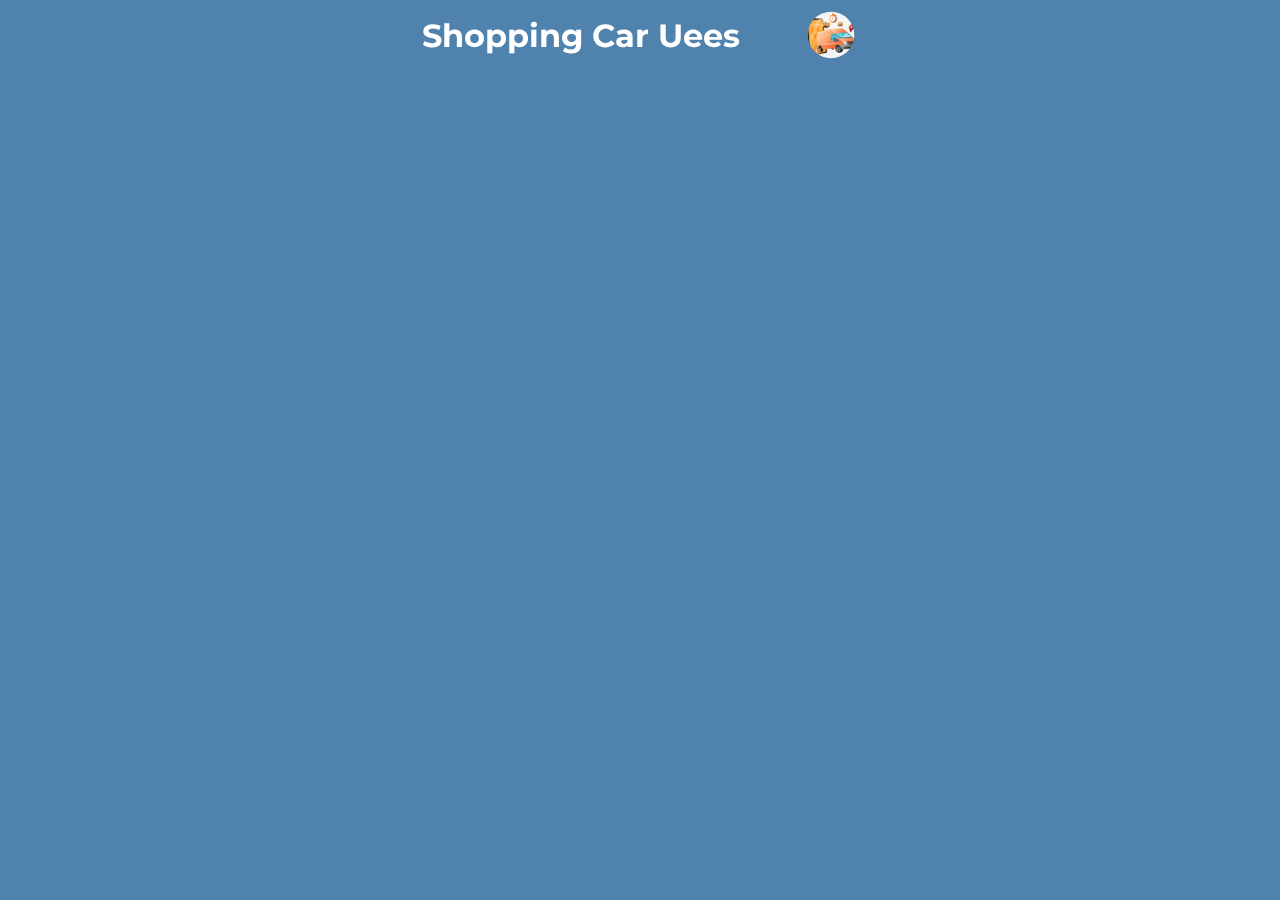
<file: Usuario/index.html>
<!DOCTYPE html>
<html lang="en">

<head>
    <meta charset="UTF-8">
    <meta http-equiv="X-UA-Compatible" content="IE=edge">
    <meta name="viewport" content="width=device-width, initial-scale=1.0">
    <link href="style.css" rel="stylesheet" type="text/css">
    <title>Carrito de compras User</title>
    <link rel="preconnect" href="https://fonts.googleapis.com">
    <link rel="preconnect" href="https://fonts.googleapis.com">
    <link rel="preconnect" href="https://fonts.gstatic.com" crossorigin>
    <link href="https://fonts.googleapis.com/css2?family=Space+Grotesk:wght@400;500;600;700&display=swap"
        rel="stylesheet">
    <link rel="preconnect" href="https://fonts.googleapis.com">
    <link rel="preconnect" href="https://fonts.gstatic.com" crossorigin>
    <link href="https://fonts.googleapis.com/css2?family=Montserrat:wght@300;400;500;600;700&display=swap"
        rel="stylesheet">

</head>

<body>
    <header id="header">
        <h1>Shopping Car Uees</h1>
        <img class="carrito" src="carritoCompras01.png" alt="">
    </header>
    

    <div id="contenedor" class="contenedor"> </div>

    <script src="usuario.js"></script>
</body>

</html>
</file>
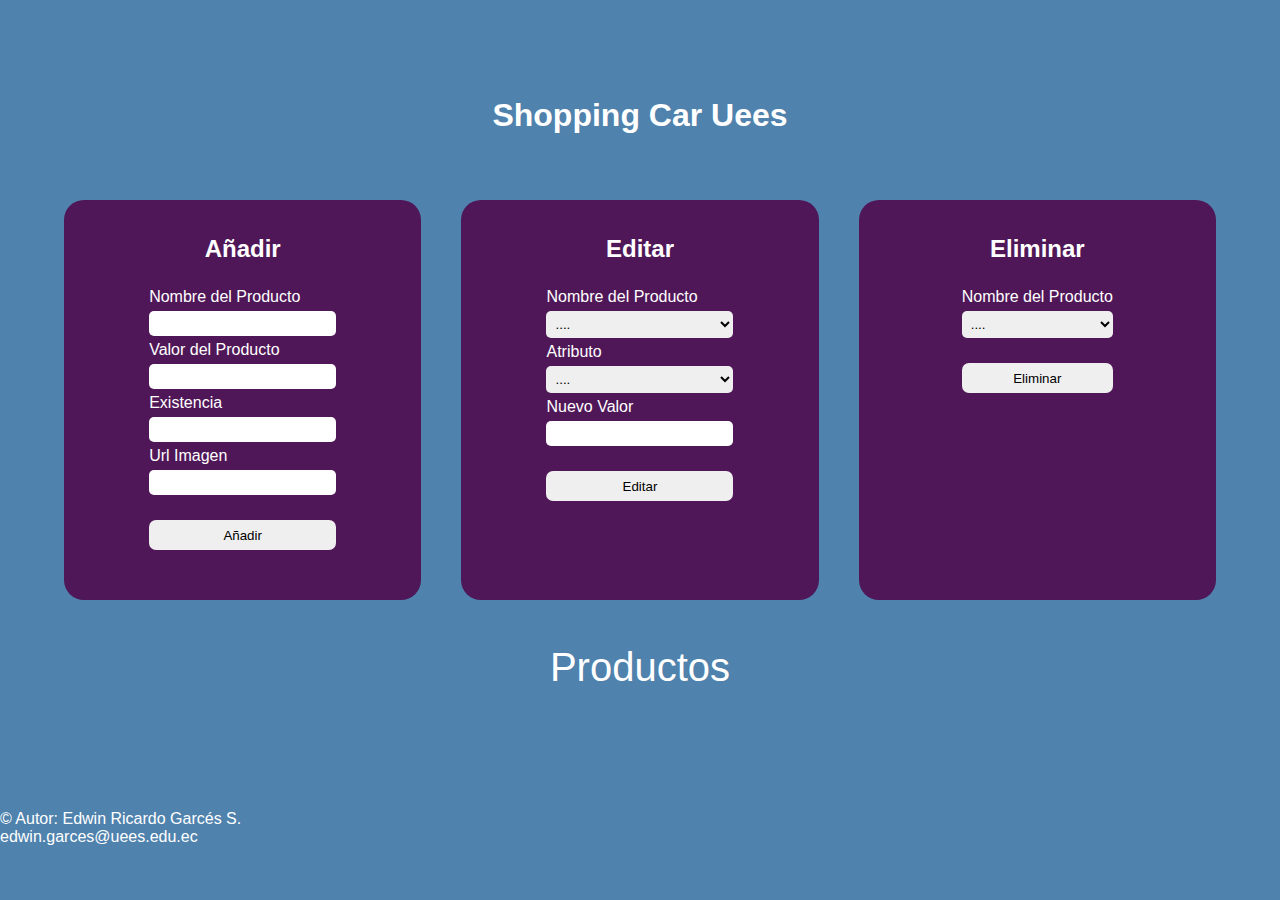
<file: administrador.html>
<!DOCTYPE html>
<html lang="en">
   <head>
    <meta charset="UTF-8" >
    <meta http-equip="X-UA-Compatible"  content="IE=edge">
    <meta name="viewport" content="width=device-width", initial.scale=1.0>
    <title>Carrito de Compras Admin</title>
    <link rel="stylesheet" href="style.css">
    
    
    <link rel="preconnect" href="https://fonts.googleapis.com">
    <link rel="preconnect" href="https://fonts.googleapis.com">
    <link rel="preconnect" href="https://fonts.gstatic.com" crossorigin>
    <link href="https://fonts.googleapis.com/css2?family=Space+Grotesk:wght@400;500;600;700&display=swap" rel="sylesheet">

    <link rel="preconnect" href="https://fonts.googleapis.com">
    <link rel="preconnect" href="https://fonts.gstatic.com" crossorigin>
    <link href="https://fonts.googleapis.com/css2?family=Montserrat:wght@400;500;600;700&display=swap" rel="sylesheet">
       
   </head> 

   <body>
    <header id="header">
        <h1>Shopping Car Uees</h1>
    </header>

    <main>
        <div class="contenedor">
            <div class="añadir" >
                <h2>Añadir</h2>
                <form>
                    <label>Nombre del Producto</label>
                    <input type="text" id="productoAñadir" name="nombreDelProducto">

                    <label>Valor del Producto</label>
                    <input type="number" id="valorAñadir">

                    <label>Existencia</label>
                    <input type="number" id="existenciaAñadir">

                    <label>Url Imagen</label>
                    <input type="text" id="imagenAñadir">

                    <input class="button" type="button" id="botonAñadir" value="Añadir" >
        
                </form>
            </div>

            <div class="editar">
                <h2>Editar</h2>
                <form>
                    <label>Nombre del Producto</label>
                    <select id="productoEditar">
                        <option value="">....</option>
                    </select>

                    <label>Atributo</label>
                    <select id="atributoEditar">
                        <option value="">....</option>
                    </select>

                    <label>Nuevo Valor</label>
                    <input type="text" id="nuevoAtributo">

                    <input class="button" type="button" id="botonEditar" value="Editar" >
                </form>
            </div>


            <div class="Eliminar">
                <h2>Eliminar</h2>
                    <form>
                        <label>Nombre del Producto</label>
                        <select id="productoEliminar">
                            <option value="">....</option>
                        </select>
                        <input class="button" type="button" id="botonEiminar" value="Eliminar" >
                    </form>
            </div>

        </div>

        <div class="contedenorMensaje">
            <div id="mensaje"></div>
        </div>
    
        <div class="contedenorProductos">
            <h2>Productos</h2>
            <div class="mostrarProductos" id="mostrarProductos"></div>
        </div>

    </main>
    <script src="administrador.js" ></script>

   </body>
   
    <footer>
        <span>&copy; Autor: Edwin Ricardo Garcés S.</span>
        <span><main>edwin.garces@uees.edu.ec</main></span>
    </footer>

</html>
</file>
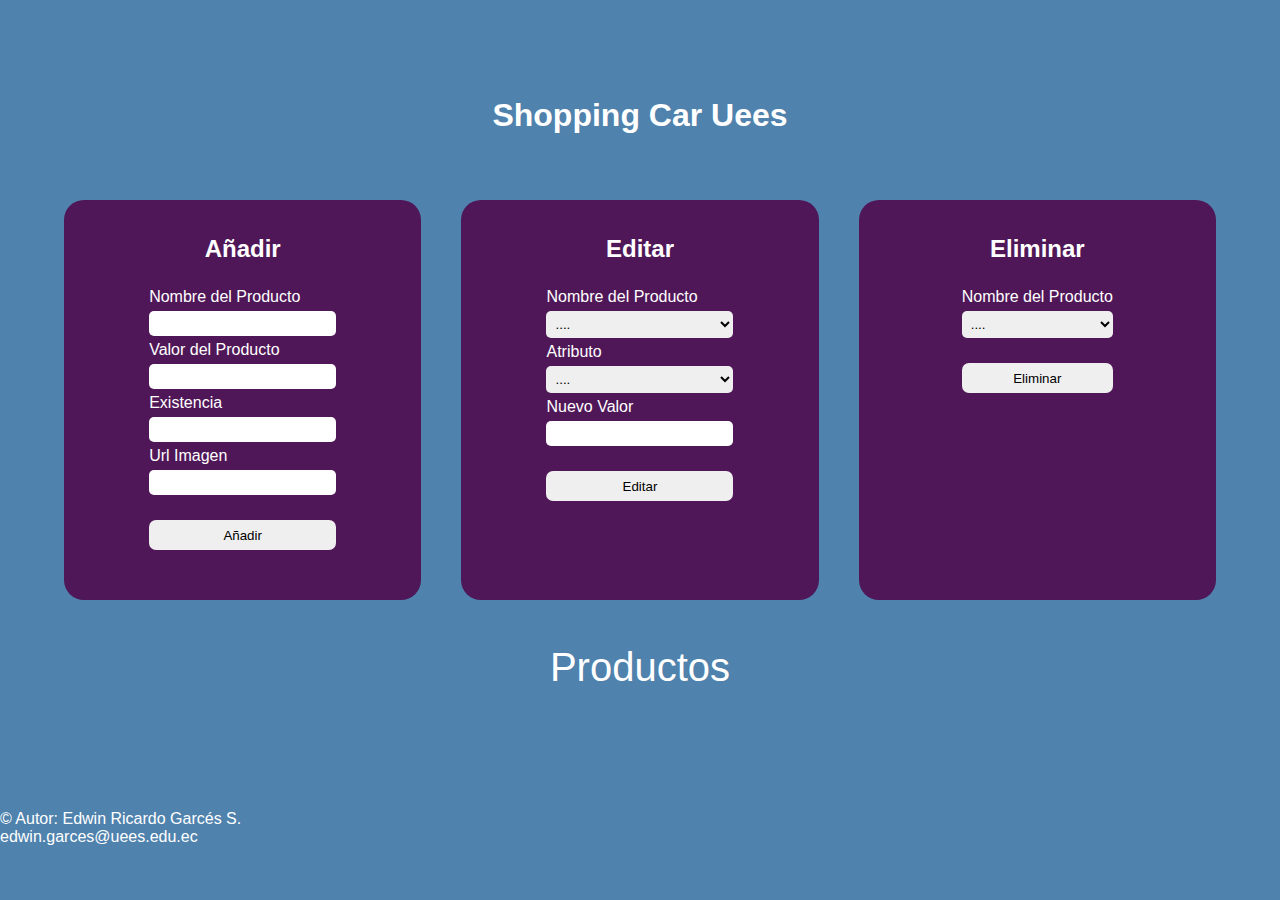
<file: Administrador/administrador.html>
<!DOCTYPE html>
<html lang="en">
   <head>
    <meta charset="UTF-8" >
    <meta http-equip="X-UA-Compatible"  content="IE=edge">
    <meta name="viewport" content="width=device-width", initial.scale=1.0>
    <title>Carrito de Compras Admin</title>
    <link rel="stylesheet" href="style.css">
    
    
    <link rel="preconnect" href="https://fonts.googleapis.com">
    <link rel="preconnect" href="https://fonts.googleapis.com">
    <link rel="preconnect" href="https://fonts.gstatic.com" crossorigin>
    <link href="https://fonts.googleapis.com/css2?family=Space+Grotesk:wght@400;500;600;700&display=swap" rel="sylesheet">

    <link rel="preconnect" href="https://fonts.googleapis.com">
    <link rel="preconnect" href="https://fonts.gstatic.com" crossorigin>
    <link href="https://fonts.googleapis.com/css2?family=Montserrat:wght@400;500;600;700&display=swap" rel="sylesheet">
       
   </head> 

   <body>
    <header id="header">
        <h1>Shopping Car Uees</h1>
    </header>

    <main>
        <div class="contenedor">
            <div class="añadir" >
                <h2>Añadir</h2>
                <form>
                    <label>Nombre del Producto</label>
                    <input type="text" id="productoAñadir" name="nombreDelProducto">

                    <label>Valor del Producto</label>
                    <input type="number" id="valorAñadir">

                    <label>Existencia</label>
                    <input type="number" id="existenciaAñadir">

                    <label>Url Imagen</label>
                    <input type="text" id="imagenAñadir">

                    <input class="button" type="button" id="botonAñadir" value="Añadir" >
        
                </form>
            </div>

            <div class="editar">
                <h2>Editar</h2>
                <form>
                    <label>Nombre del Producto</label>
                    <select id="productoEditar">
                        <option value="">....</option>
                    </select>

                    <label>Atributo</label>
                    <select id="atributoEditar">
                        <option value="">....</option>
                    </select>

                    <label>Nuevo Valor</label>
                    <input type="text" id="nuevoAtributo">

                    <input class="button" type="button" id="botonEditar" value="Editar" >
                </form>
            </div>


            <div class="Eliminar">
                <h2>Eliminar</h2>
                    <form>
                        <label>Nombre del Producto</label>
                        <select id="productoEliminar">
                            <option value="">....</option>
                        </select>
                        <input class="button" type="button" id="botonEiminar" value="Eliminar" >
                    </form>
            </div>

        </div>

        <div class="contedenorMensaje">
            <div id="mensaje"></div>
        </div>
    
        <div class="contedenorProductos">
            <h2>Productos</h2>
            <div class="mostrarProductos" id="mostrarProductos"></div>
        </div>

    </main>
    <script src="administrador.js" ></script>

   </body>
   
    <footer>
        <span>&copy; Autor: Edwin Ricardo Garcés S.</span>
        <span><main>edwin.garces@uees.edu.ec</main></span>
    </footer>

</html>
</file>
<file: Usuario/style.css>
* {
    margin: 0;
    padding: 0;
    box-sizing: border-box;
    color: white;
}
body {
    font-family: 'Space Grotesk', sans-serif;
    background-color:rgba(26, 93, 148, 0.77); 
    padding-top: 80px;
}
h1{
    font-family: 'Montserrat', sans-serif;
    text-align: center;
    margin: 30px 0px;
}
img {
    width: 320px;
    height: 340px;
    object-fit: cover;
    border-radius: 20px 20px 0px 0px;
}

header{
    display: flex;
    align-items: center;
    justify-content: center;
    gap:5%;
    height: 70px;
    top: 0;
    position: fixed;
    width: 100%;
}
.scroll{
    background-color: aliceblue;
    box-shadow: .1rem .2rem .3rem #333;
}
.scroll img{
    filter: invert(15%);
}           
.scroll h1{
    color: #141C29;
}
.carrito{
    width: 55px;
    height: auto; 
    clip-path: circle(45%);
}
.contenedor{
    display: flex;
    justify-content: center;
    flex-wrap: wrap;
    gap: 50px;
    margin-bottom: 20px;
}
.contenedor>div{
    box-shadow: 0px 0px 5px 0px rgba(0, 0, 0, 0.75);
    background-color: #2D4263;
    border-radius: 20px;
}
.contenedor>div:hover{
    background-color: #11294d;
}

.informacion{
    height: 150px;
    display: flex;
    justify-content: center;
    align-items: center;
    flex-direction: column;
    gap:15px;
}
.informacion>p:first-child{
    font-family: 'Montserrat', sans-serif;
    font-size: 25px;
    font-weight: 300;
}
.informacion .precio {
    font-size: 20px;
    font-weight: 500;
}
.informacion .precio span{
    font-size: 17px;
    font-weight: 300;
}
.informacion button{
    background-color: #263143;
    width: 100px;
    height: 35px;
    border-radius: 10px;
    border: none;

    font-size: 17px;
    font-weight: 300;
    cursor: pointer;
}
.informacion button:hover{
    background-color: #2D4263;
}
</file>
<file: style.css>
*{
    margin: 0;
    padding: 0;
    box-sizing: border-box;
    color: white;
}

body {
    font-family: 'Space Grotesk', sans-serif;
    background-color: rgba(26, 93, 148, 0.77); 
    padding-top: 80px;
}

h1{
    font-family: 'Montserrat', sans-serif;
    text-align: center;
    margin: 30px 0px;
}

img {
    width: 320px;
    height: 340px;
    object-fit: cover;
    border-radius: 20px 20px 0px 0px;
}

header{
    display: flex;
    align-items: center;
    justify-content: center;
    gap: 15%;
    height: 70px;
    width: 100%;
}
.informacion {
    height: 150px;
    display: flex;
    justify-content: center;
    align-items: center;
    flex-direction: column;
    gap:15px;
}

.informacion>p:first-child {
    font-family: 'Monserrat', sans-serif;
    font-size: 25px;
    font-weight: 300;
}

.contenedor {
    display: flex;
    justify-content: space-between;
    align-items: flex-start;
    margin: 50px auto 45px auto;
    width: 90%;
    flex-wrap: wrap;
    gap:40px;
}

.contenedor>div {
    display: flex;
    align-items: center;
    justify-content: flex-start;
    background-color: #501758;
    height: 400px;
    width: 400%;
    border-radius: 20px;
    flex-direction: column;
    padding-top: 35px;
    gap: 25px;
    flex: 1 1 300px;
}


.contenedor .button {
    margin-top: 20px;
    height: 30px;
    border-radius: 7px;
    border: none;
    color: black;
}

.contenedor>div>form {
    display: flex;
    flex-direction: column;
    gap: 5px;
}

.contenedor>div>form>input, 
select
 {
    border-radius: 5px;
    border: none;
    padding: 5px;
    color: black;
}
option{
    color: black;
}

.contedenorProductos h2{
    text-align: center;
    padding-bottom: 20px;
    font-weight: 300;
    font-size: 40px;
}

.mostrarProductos {
    width: 90%;
    margin: auto;
    display: flex;
    justify-content: center;
    gap: 50px;
    margin-bottom: 100px;
    flex-wrap: wrap;
}

.mostrarProductos>div{
    box-shadow: 0px 0px 5px 0px rgba(0,0,0,0.75);
    background-color: #2D4263;
    border-radius: 20px;
}

.contenedorMensaje{
    display: flex;
    justify-content: center;
    width: 100%;
    margin-left: auto;
    height: 70px;
}
.repetidoError,
.realizado,
.llenarCampo, 
.noExisteError {
    margin: 15px 0px;
}

.llenarCampo::after,
.noExisteError::after,
.repetidoError::after,
.realizado::after{

    background-color: red;
    font-size: 17px;
    padding: 10px;
    border-radius: 10px;
} 

.realizado::after{
    content: 'Realizado';
    background-color: green;
}

.repetidoError::after{
    content: 'El elemeto ya existe';
} 

.llenarCampo::after{
    content: 'verificas que todos los campos esten llenos';
}

.noExisteError::after{
    content: 'Este elemento no existe';
}
</file>
<file: Administrador/style.css>
*{
    margin: 0;
    padding: 0;
    box-sizing: border-box;
    color: white;
}

body {
    font-family: 'Space Grotesk', sans-serif;
    background-color: rgba(26, 93, 148, 0.77); 
    padding-top: 80px;
}

h1{
    font-family: 'Montserrat', sans-serif;
    text-align: center;
    margin: 30px 0px;
}

img {
    width: 320px;
    height: 340px;
    object-fit: cover;
    border-radius: 20px 20px 0px 0px;
}

header{
    display: flex;
    align-items: center;
    justify-content: center;
    gap: 15%;
    height: 70px;
    width: 100%;
}
.informacion {
    height: 150px;
    display: flex;
    justify-content: center;
    align-items: center;
    flex-direction: column;
    gap:15px;
}

.informacion>p:first-child {
    font-family: 'Monserrat', sans-serif;
    font-size: 25px;
    font-weight: 300;
}

.contenedor {
    display: flex;
    justify-content: space-between;
    align-items: flex-start;
    margin: 50px auto 45px auto;
    width: 90%;
    flex-wrap: wrap;
    gap:40px;
}

.contenedor>div {
    display: flex;
    align-items: center;
    justify-content: flex-start;
    background-color: #501758;
    height: 400px;
    width: 400%;
    border-radius: 20px;
    flex-direction: column;
    padding-top: 35px;
    gap: 25px;
    flex: 1 1 300px;
}


.contenedor .button {
    margin-top: 20px;
    height: 30px;
    border-radius: 7px;
    border: none;
    color: black;
}

.contenedor>div>form {
    display: flex;
    flex-direction: column;
    gap: 5px;
}

.contenedor>div>form>input, 
select
 {
    border-radius: 5px;
    border: none;
    padding: 5px;
    color: black;
}
option{
    color: black;
}

.contedenorProductos h2{
    text-align: center;
    padding-bottom: 20px;
    font-weight: 300;
    font-size: 40px;
}

.mostrarProductos {
    width: 90%;
    margin: auto;
    display: flex;
    justify-content: center;
    gap: 50px;
    margin-bottom: 100px;
    flex-wrap: wrap;
}

.mostrarProductos>div{
    box-shadow: 0px 0px 5px 0px rgba(0,0,0,0.75);
    background-color: #2D4263;
    border-radius: 20px;
}

.contenedorMensaje{
    display: flex;
    justify-content: center;
    width: 100%;
    margin-left: auto;
    height: 70px;
}
.repetidoError,
.realizado,
.llenarCampo, 
.noExisteError {
    margin: 15px 0px;
}

.llenarCampo::after,
.noExisteError::after,
.repetidoError::after,
.realizado::after{

    background-color: red;
    font-size: 17px;
    padding: 10px;
    border-radius: 10px;
} 

.realizado::after{
    content: 'Realizado';
    background-color: green;
}

.repetidoError::after{
    content: 'El elemeto ya existe';
} 

.llenarCampo::after{
    content: 'verificas que todos los campos esten llenos';
}

.noExisteError::after{
    content: 'Este elemento no existe';
}
</file>
